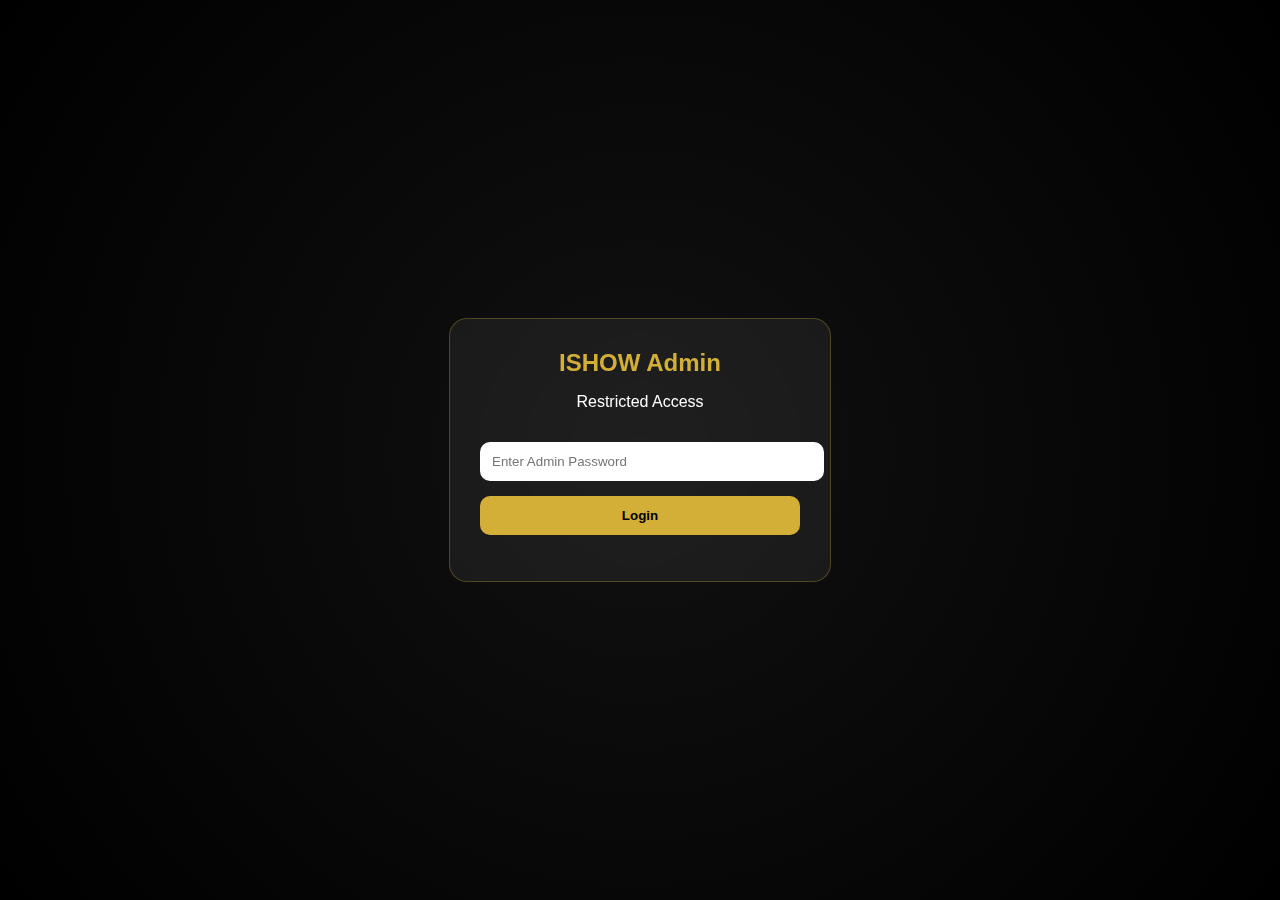
<file: index.html>
<!DOCTYPE html>
<html lang="en">
<head>
  <meta charset="UTF-8">
  <meta name="viewport" content="width=device-width, initial-scale=1.0">
  <title>ISHOW Admin Login</title>
  <link rel="stylesheet" href="admin.css">
</head>
<body class="login-body">

  <div class="login-box">
    <h2>ISHOW Admin</h2>
    <p class="login-sub">Restricted Access</p>

    <input type="password" id="password" placeholder="Enter Admin Password">

    <button onclick="loginAdmin()">Login</button>

    <p id="login-error"></p>
  </div>

  <script src="admin.js"></script>
</body>
</html>
</file>
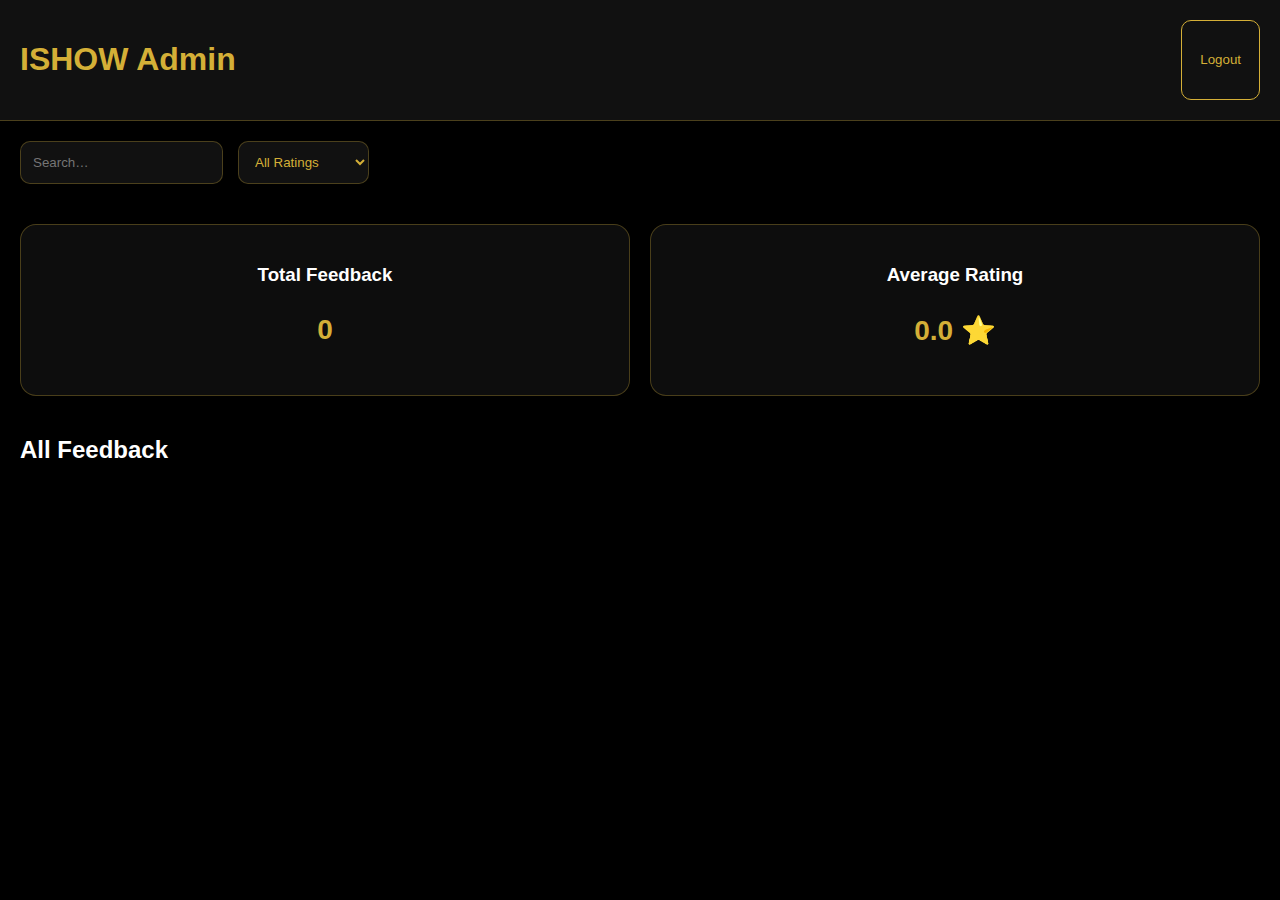
<file: admin.html>
<!DOCTYPE html>
<html lang="en">
<head>
  <meta charset="UTF-8">
  <meta name="viewport" content="width=device-width, initial-scale=1.0">
  <title>ISHOW Admin — Dashboard</title>

  <link rel="stylesheet" href="admin.css">
</head>

<body class="dash-body">

  <nav class="nav">
    <h1 class="logo">ISHOW Admin</h1>
    <button class="logout-btn" onclick="logout()">Logout</button>
  </nav>
  
  <div class="filter-controls">
    <input id="search" oninput="searchFeedback()" placeholder="Search…">
    
    <select onchange="filterRating(this.value)">
      <option value="all">All Ratings</option>
      <option value="5">⭐⭐⭐⭐⭐</option>
      <option value="4">⭐⭐⭐⭐</option>
      <option value="3">⭐⭐⭐</option>
      <option value="2">⭐⭐</option>
      <option value="1">⭐</option>
    </select>
  </div>


  <section class="stats">
    <div class="stat-box">
      <h3>Total Feedback</h3>
      <p id="total-feedback">0</p>
    </div>

    <div class="stat-box">
      <h3>Average Rating</h3>
      <p id="avg-rating">0.0 ⭐</p>
    </div>
  </section>

  <h2 class="section-title">All Feedback</h2>

  <div id="feedback-container" class="feedback-grid"></div>

  <script src="admin.js"></script>
</body>
</html>
</file>
<file: admin.css>
/* GLOBAL */
body {
  margin: 0;
  font-family: Poppins, sans-serif;
  background: #000;
  color: #fff;
}

/* GOLD */
:root {
  --gold: #d4af37;
}

/* LOGIN PAGE */
.login-body {
  display: flex;
  justify-content: center;
  align-items: center;
  height: 100vh;
  background: radial-gradient(circle, #111, #000);
}

.login-box {
  width: 320px;
  padding: 30px;
  border-radius: 18px;
  background: rgba(255, 255, 255, 0.06);
  backdrop-filter: blur(14px);
  border: 1px solid rgba(212,175,55,0.3);
  text-align: center;
}

.login-box h2 {
  margin: 0;
  color: var(--gold);
}

.login-box input {
  width: 100%;
  padding: 12px;
  border: none;
  margin: 15px 0;
  border-radius: 10px;
  outline: none;
}

.login-box button {
  width: 100%;
  padding: 12px;
  border-radius: 10px;
  border: none;
  background: var(--gold);
  color: #000;
  font-weight: 600;
  cursor: pointer;
  transition: 0.3s;
}

.login-box button:hover {
  background: #b9962f;
}

#login-error {
  color: #ff5757;
  margin-top: 10px;
}

/* NAV */
.nav {
  display: flex;
  justify-content: space-between;
  padding: 20px;
  background: #111;
  border-bottom: 1px solid rgba(212,175,55,0.3);
}

.logo {
  color: var(--gold);
}

.logout-btn {
  padding: 10px 18px;
  border: 1px solid var(--gold);
  background: transparent;
  color: var(--gold);
  border-radius: 10px;
  cursor: pointer;
}

.logout-btn:hover {
  background: var(--gold);
  color: #000;
}

/* Loader Spinner */
.loader {
  width: 50px;
  height: 50px;
  margin: 40px auto;
  border: 4px solid rgba(212,175,55,0.3);
  border-top-color: var(--gold);
  border-radius: 50%;
  animation: spin 0.8s linear infinite;
}
@keyframes spin {
  to { transform: rotate(360deg); }
}

/* Search + Filters */
.filter-controls {
  padding: 20px;
  display: flex;
  gap: 15px;
}

.filter-controls input,
.filter-controls select {
  padding: 12px;
  border-radius: 10px;
  border: 1px solid rgba(212,175,55,0.3);
  background: #111;
  color: var(--gold);
}

/* Delete Button */
.delete-btn {
  margin-top: 10px;
  width: 100%;
  padding: 10px;
  border-radius: 10px;
  background: #ff4d4d;
  color: white;
  border: none;
  cursor: pointer;
}
.delete-btn:hover {
  background: #d93636;
}

/* Image Zoom Modal */
.img-modal {
  position: fixed;
  inset: 0;
  background: rgba(0,0,0,0.9);
  display: flex;
  justify-content: center;
  align-items: center;
}
.img-modal img {
  max-width: 90%;
  max-height: 90%;
  border-radius: 12px;
}

/* STATS */
.stats {
  display: flex;
  gap: 20px;
  padding: 20px;
}

.stat-box {
  flex: 1;
  padding: 20px;
  background: rgba(255,255,255,0.05);
  border: 1px solid rgba(212,175,55,0.3);
  border-radius: 16px;
  text-align: center;
}

.stat-box p {
  font-size: 28px;
  font-weight: 600;
  color: var(--gold);
}

/* FEEDBACK GRID */
.section-title {
  padding-left: 20px;
}

.feedback-grid {
  padding: 20px;
  display: grid;
  gap: 20px;
  grid-template-columns: repeat(auto-fill, minmax(260px, 1fr));
}

.feedback-card {
  background: rgba(255,255,255,0.05);
  border: 1px solid rgba(212,175,55,0.2);
  backdrop-filter: blur(5px);
  padding: 15px;
  border-radius: 14px;
  transition: 0.25s;
}

.feedback-card:hover {
  transform: translateY(-3px);
  border-color: var(--gold);
}

.feedback-card img {
  width: 100%;
  border-radius: 12px;
  margin-top: 10px;
}
</file>
